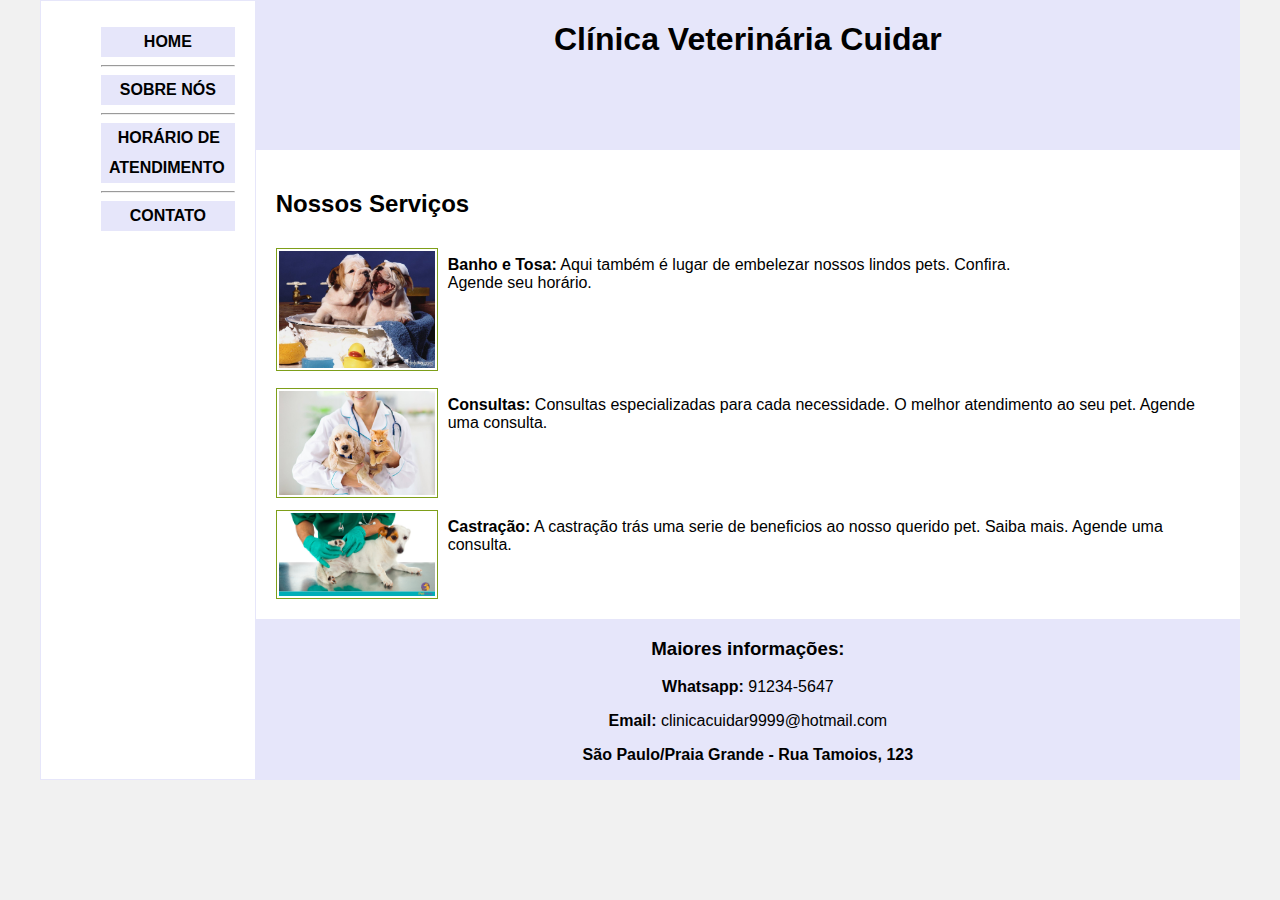
<file: index.html>
<!DOCTYPE html>
<html lang="pt-br">
<head>
    <meta charset="UTF-8">
    <meta http-equiv="X-UA-Compatible" content="IE=edge">
    <meta name="viewport" content="width=device-width, initial-scale=1.0">
    <title> Clínica Veterinária Cuidar</title>
    <link rel="stylesheet" href="base.css">
</head>
<body>
    <div class="wrapper">
        <div class="menu">
            <ul>
                <li><a href="index.html"><strong>HOME</strong></a></li><hr>
                <li><a href="sobre-nos.html"><strong>SOBRE NÓS</strong></a></li><hr>
                <li><a href="horario.html"><strong>HORÁRIO DE ATENDIMENTO</strong></a></li><hr>
                <li><a href="contato.html"><strong>CONTATO</strong></a></li>
            </ul><br>

        </div>

        <div class="main">
            <div class="header">
                <h1>Clínica Veterinária Cuidar</h1>
                
            </div>
    
            <div class="content">
                <div class="place">
                    <h2>Nossos Serviços</h2>
    
                    <p>
                        <img src="imagens/banho-tosa.png" width="156"><br>
                        <strong>Banho e Tosa:</strong> Aqui também é lugar de embelezar nossos lindos pets. Confira. <br> Agende seu horário.
                    </p><br><br><br>
                    <p>
                        <img src="imagens/consulta.png" width="156"><br>
                        <strong>Consultas:</strong> Consultas especializadas para cada necessidade. O melhor atendimento ao seu pet. Agende uma consulta.
                    </p><br><br>
                    <p>
                        <img src="imagens/Castracao.png" width="156">
                        <br><strong>Castração:</strong> A castração trás uma serie de beneficios ao nosso querido pet. Saiba mais. Agende uma consulta.<br><br>
                    </p>  
                </div>  

            </div>
    
            <div class="footer">
                <h3>Maiores informações:</h3>
                <p><strong>Whatsapp:</strong> 91234-5647</p>
                <p><strong>Email:</strong> clinicacuidar9999@hotmail.com</p>
                <p><strong>São Paulo/Praia Grande - Rua Tamoios, 123</strong></p>
            </div>
        </div>
    </div>
</body>
</html>
</file>
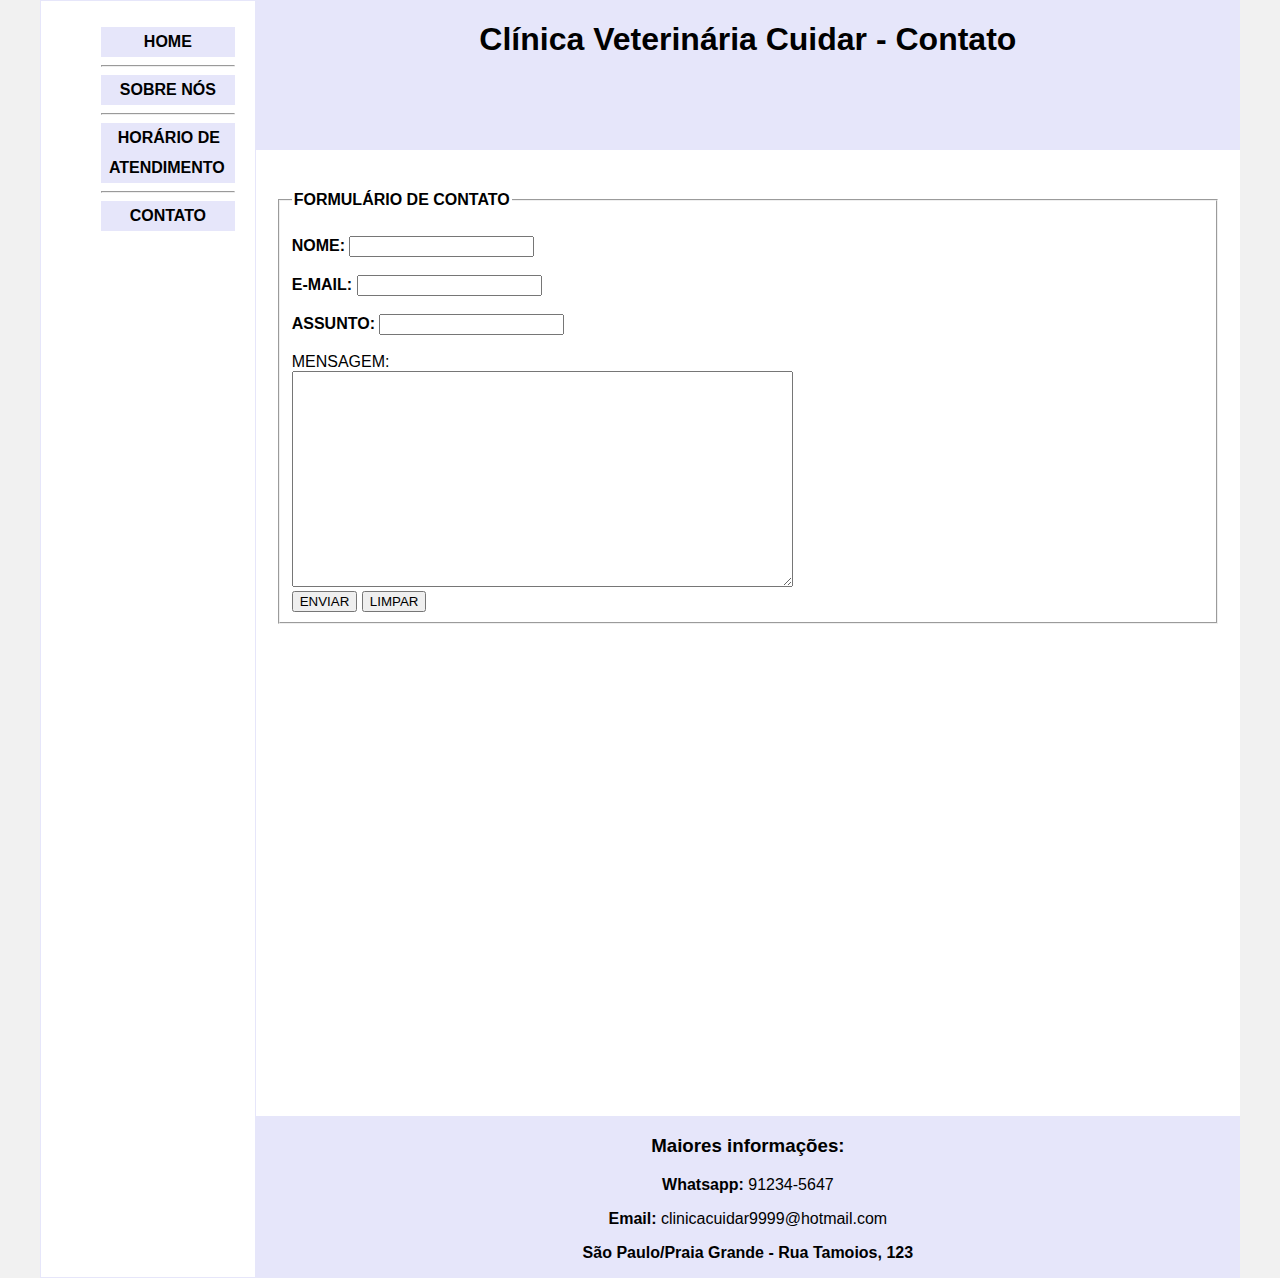
<file: contato.html>
<!DOCTYPE html>
<html lang="pt-br">
<head>
    <meta charset="UTF-8">
    <meta http-equiv="X-UA-Compatible" content="IE=edge">
    <meta name="viewport" content="width=device-width, initial-scale=1.0">
    <title>Clínica Veterinária Cuidar - Contato</title>
    <link rel="stylesheet" href="base.css">
</head>
<body>
    <div class="wrapper">
        <div class="menu">
            <ul>
                <li><a href="index.html"><strong>HOME</strong></a></li><hr>
                <li><a href="sobre-nos.html"><strong>SOBRE NÓS</strong></a></li><hr>
                <li><a href="horario.html"><strong>HORÁRIO DE ATENDIMENTO</strong></a></li><hr>
                <li><a href="contato.html"><strong>CONTATO</strong></a></li>
            </ul><br>

        </div>

        <div class="main">
            <div class="header">
                <h1>Clínica Veterinária Cuidar - Contato</h1>
                
            </div>
    
            <div class="content">

                <div style="text-align:justify;">
                    <fieldset>
                <legend><h4>FORMULÁRIO DE CONTATO</h4> </legend>
                    <label for="nome"><strong>NOME:</strong></label>
                    <input type="text" id="nome"><br>
                    <br>
                    <label for="email"><strong>E-MAIL:</strong></label>
                    <input type="text" id="email"><br>
                    <br>
                    <label for="assunto"><strong>ASSUNTO:</strong></label>
                    <input type="text" id="assunto"><br>
                    <br>
                    <label for="mensagem">MENSAGEM:</label><br>
                    <textarea id="mensagem" cols="60" rows="14"></textarea><br>
                    <button type="submit">ENVIAR</button>
                    <button type="reset">LIMPAR</button>
                    </fieldset>
                </div><br>
                <div>
                    <iframe src="https://www.google.com/maps/embed?pb=!1m18!1m12!1m3!1d1083.4650461552292!2d-46.45794645927462!3d-24.01951391988491!2m3!1f0!2f0!3f0!3m2!1i1024!2i768!4f13.1!3m3!1m2!1s0x94ce1e6125609109%3A0x4024296dd2fbe374!2sR.%20Tamoios%20-%20Praia%20Grande%2C%20SP%2C%2011703-140!5e0!3m2!1spt-BR!2sbr!4v1698013088686!5m2!1spt-BR!2sbr" width="600" height="450" style="border:0;" allowfullscreen="" loading="lazy" referrerpolicy="no-referrer-when-downgrade"></iframe>
                </div>
            </div>

    
            <div class="footer">
                <h3>Maiores informações:</h3>
                <p><strong>Whatsapp:</strong> 91234-5647</p>
                <p><strong>Email:</strong> clinicacuidar9999@hotmail.com</p>
                <p><strong>São Paulo/Praia Grande - Rua Tamoios, 123</strong></p>
            </div>
        </div>
    </div>
</body>
</html>
</file>
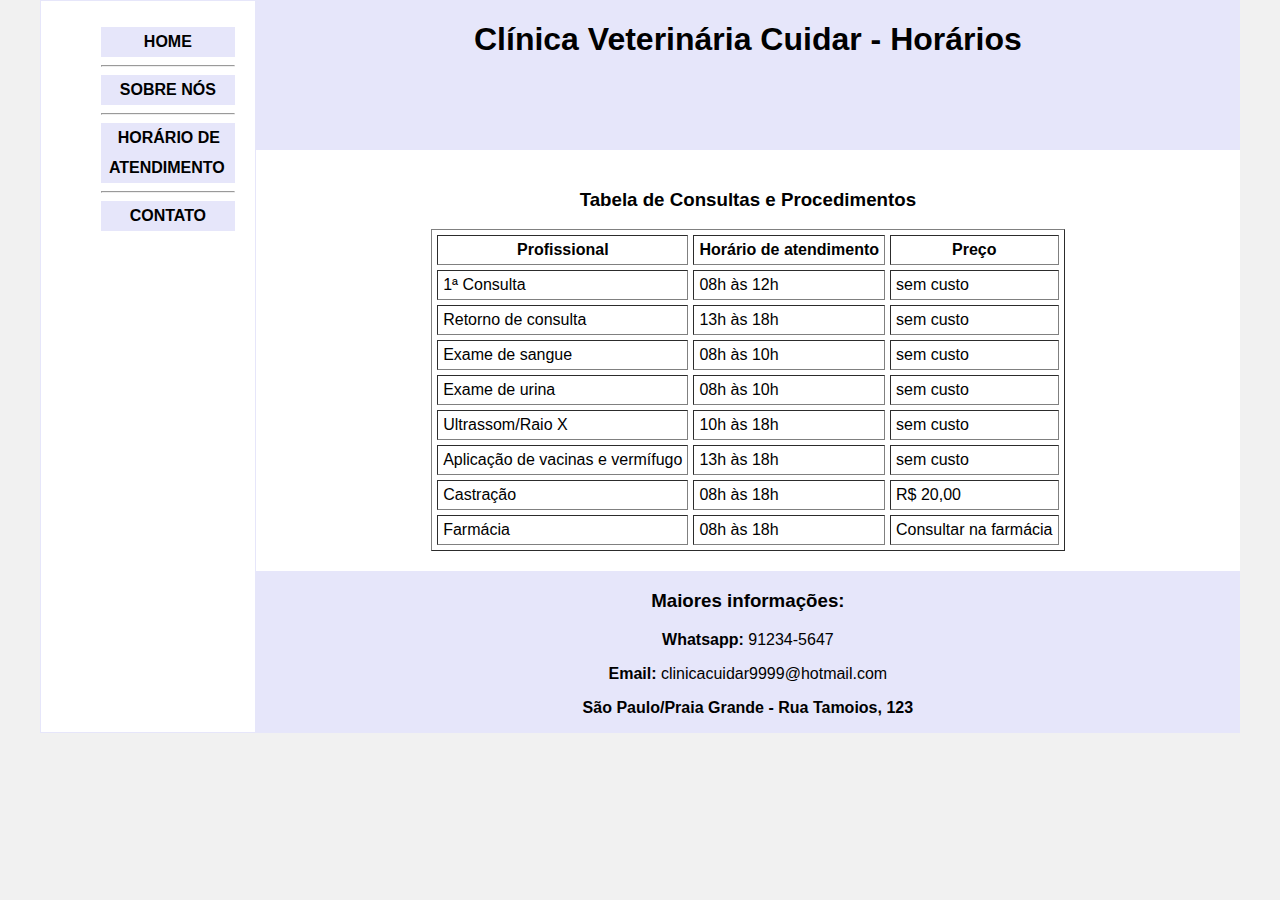
<file: horario.html>
<!DOCTYPE html>
<html lang="pt-br">
<head>
    <meta charset="UTF-8">
    <meta http-equiv="X-UA-Compatible" content="IE=edge">
    <meta name="viewport" content="width=device-width, initial-scale=1.0">
    <title>Clínica Veterinária Cuidar - Horário de atendimento</title>
    <link rel="stylesheet" href="base.css">
</head>
<body>
    <div class="wrapper">
        <div class="menu">
            <ul>
                <li><a href="index.html"><strong>HOME</strong></a></li><hr>
                <li><a href="sobre-nos.html"><strong>SOBRE NÓS</strong></a></li><hr>
                <li><a href="horario.html"><strong>HORÁRIO DE ATENDIMENTO</strong></a></li><hr>
                <li><a href="contato.html"><strong>CONTATO</strong></a></li>
            </ul><br>

        </div>

        <div class="main">
            <div class="header">
                <h1>Clínica Veterinária Cuidar - Horários</h1>
                
            </div>
    
            <div class="content">

                <h3>Tabela de Consultas e Procedimentos</h3>
               <table align="center" cellpadding="5" cellspacing="5" summary="Tabela de consultas e procedimentos" border="1">
                
                <thead>
                <tr>
                    <th>Profissional</th>
                    <th>Horário de atendimento</th>
                    <th>Preço</th>
                </tr>
                </thead>
                <tbody>
                    <tr>
                        <td>1ª Consulta</td>
                        <td>08h às 12h</td>
                        <td>sem custo</td>
                    </tr>
                    <tr>
                        <td>Retorno de consulta</td>
                        <td>13h às 18h</td>
                        <td>sem custo</td>
                    </tr>
                    <tr>
                        <td>Exame de sangue</td>
                        <td>08h às 10h</td>
                        <td>sem custo</td>
                    </tr>
                    <tr>
                        <td>Exame de urina</td>
                        <td>08h às 10h</td>
                        <td>sem custo</td>
                    </tr>
                    <tr>
                        <td>Ultrassom/Raio X</td>
                        <td>10h às 18h</td>
                        <td>sem custo</td>
                    </tr>
                    <tr>
                        <td>Aplicação de vacinas e vermífugo</td>
                        <td>13h às 18h</td>
                        <td>sem custo</td>
                    </tr>
                    <tr>
                        <td>Castração</td>
                        <td>08h às 18h</td>
                        <td>R$ 20,00</td>
                    </tr>
                    <tr>
                        <td>Farmácia</td>
                        <td>08h às 18h</td>
                        <td>Consultar na farmácia</td>
                    </tr>
                </tbody>
                <tfoot></tfoot>
             </table>

            </div>
    
            <div class="footer">
                <h3>Maiores informações:</h3>
                <p><strong>Whatsapp:</strong> 91234-5647</p>
                <p><strong>Email:</strong> clinicacuidar9999@hotmail.com</p>
                <p><strong>São Paulo/Praia Grande - Rua Tamoios, 123</strong></p>
            </div>
        </div>
    </div>
</body>
</html>
</file>
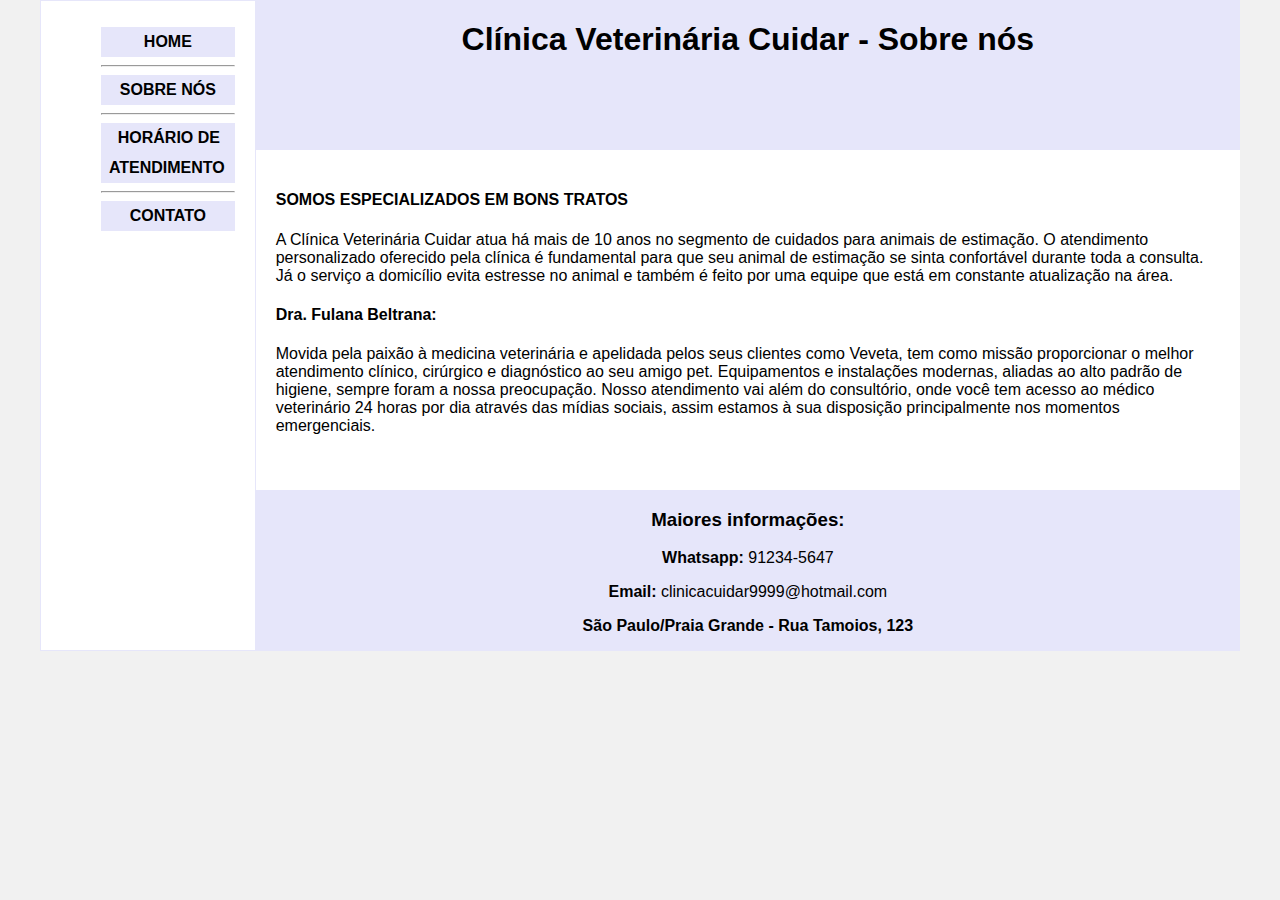
<file: sobre-nos.html>
<!DOCTYPE html>
<html lang="pt-br">
<head>
    <meta charset="UTF-8">
    <meta http-equiv="X-UA-Compatible" content="IE=edge">
    <meta name="viewport" content="width=device-width, initial-scale=1.0">
    <title>Clínica Veterinária Cuidar - Sobre nós</title>
    <link rel="stylesheet" href="base.css">
</head>
<body>
    <div class="wrapper">
        <div class="menu">
            <ul>
                <li><a href="index.html"><strong>HOME</strong></a></li><hr>
                <li><a href="sobre-nos.html"><strong>SOBRE NÓS</strong></a></li><hr>
                <li><a href="horario.html"><strong>HORÁRIO DE ATENDIMENTO</strong></a></li><hr>
                <li><a href="contato.html"><strong>CONTATO</strong></a></li>
            </ul><br>

        </div>

        <div class="main">
            <div class="header">
                <h1>Clínica Veterinária Cuidar - Sobre nós</h1>
                
            </div>
    
            <div class="content">
                <h4>SOMOS ESPECIALIZADOS EM BONS TRATOS</h4>
                <p>
                    A Clínica Veterinária Cuidar atua há mais de 10 anos no segmento de cuidados para animais de estimação. O atendimento personalizado oferecido pela clínica é fundamental para que seu animal de estimação se sinta confortável durante toda a consulta. Já o serviço a domicílio evita estresse no animal e também é feito por uma equipe que está em constante atualização na área.
                </p>
                <h4>Dra. Fulana Beltrana:</h4>
                <p>
                    Movida pela paixão à medicina veterinária e apelidada pelos seus clientes como Veveta, tem como missão proporcionar o melhor atendimento clínico, cirúrgico e diagnóstico ao seu amigo pet.

                    Equipamentos e instalações modernas, aliadas ao alto padrão de higiene, sempre foram a nossa preocupação.

                    Nosso atendimento vai além do consultório, onde você tem acesso ao médico veterinário 24 horas por dia através das mídias sociais, assim estamos à sua disposição principalmente nos momentos emergenciais.
                </p>
            </div>
    
            <div class="footer">
                <h3>Maiores informações:</h3>
                <p><strong>Whatsapp:</strong> 91234-5647</p>
                <p><strong>Email:</strong> clinicacuidar9999@hotmail.com</p>
                <p><strong>São Paulo/Praia Grande - Rua Tamoios, 123</strong></p>
            </div>
        </div>
    </div>
</body>
</html>
</file>
<file: base.css>
html, body {
    margin: 0;
}
body {
    background-color: #f1f1f1;
    display: flex;
    justify-content: center;
    font-family: 'Trebuchet MS', 'Lucida Sans Unicode', 'Lucida Grande', 'Lucida Sans', Arial, sans-serif;
}

.wrapper {
    width: 1200px;
    display: flex;
    margin: 0 auto;
    background-color: aquamarine;
}
.main {
    display: flex;
    flex-flow: column;
    width: 85%;
}
.menu {
    width: 15%;
    background-color: white;
    padding: 10px 20px 0px;
    border: 1px solid #E6E6FA;
    line-height: 30px;   
}
li {
    background-color: #E6E6FA;
    list-style-type: none;
    padding: 5px #E6E6FA;
    text-align: center;
    
}
.header {
    background-color: #E6E6FA;
    min-height: 150px;
}
h1 {
    text-align: center;
}
.content {
    background-color: white;
    min-height: 300px;
    padding: 20px;
}
.place img {
    border: 1px solid #7E9F19;
    float: left;
    margin: 10px 10px 0 0 ;
    padding: 2px;
}
.footer {
    background-color: #E6E6FA;
    min-height: 150px;
    text-align: center;
}
h3 {
    text-align: center;
}
a {
    color: black;
    text-decoration: none;
    padding: 20px 2px;
}
</file>
